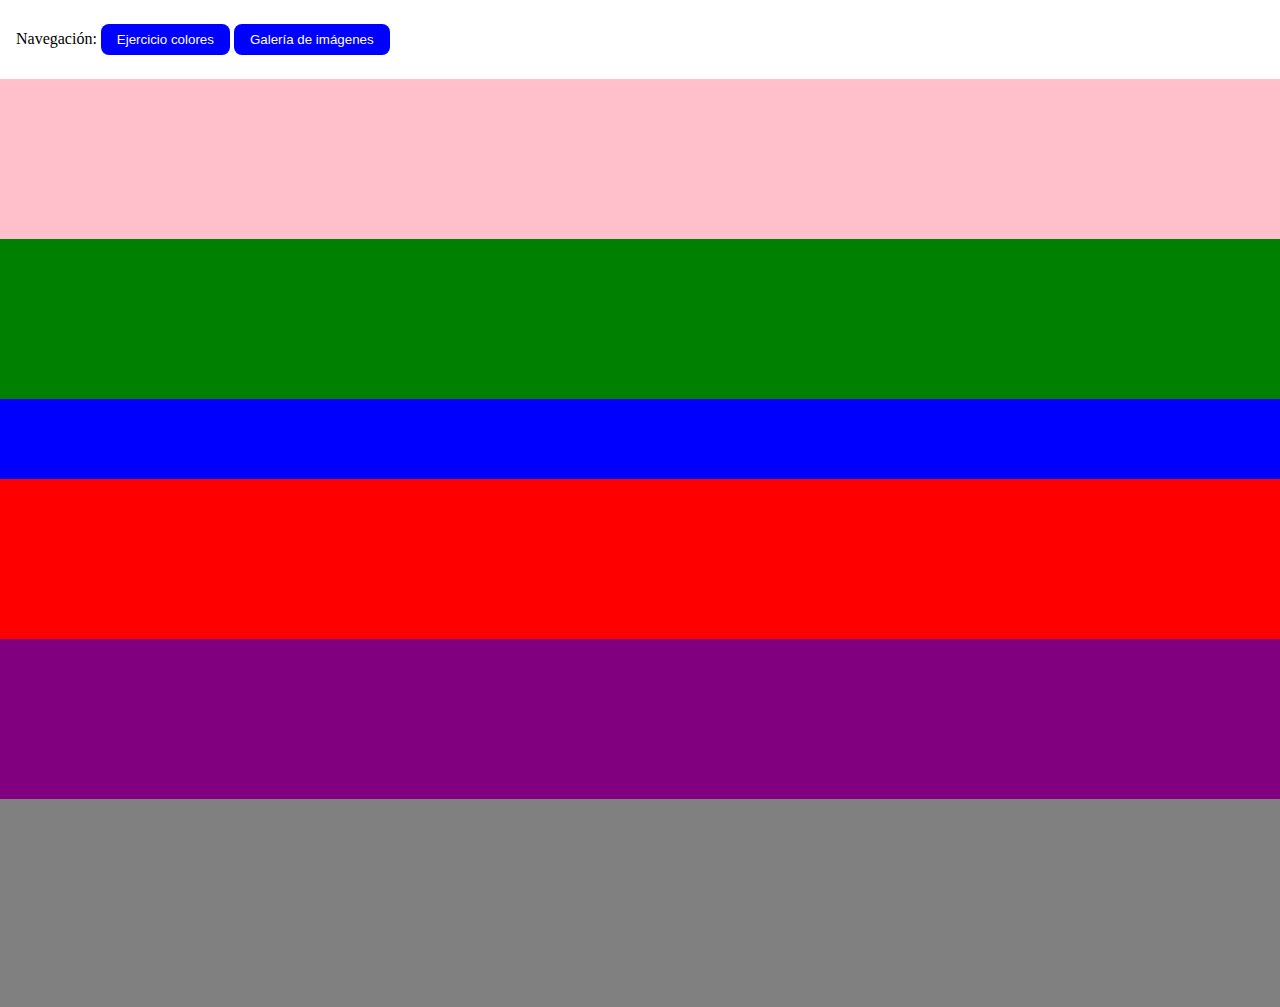
<file: index.html>
<!DOCTYPE html>
<html lang="es">
<head>
    <meta charset="UTF-8">
    <meta http-equiv="X-UA-Compatible" content="IE=edge">
    <meta name="viewport" content="width=device-width, initial-scale=1.0">
    <link rel="stylesheet" href="assets\css\styles.css">
    <title>Ejercicio</title>
</head>
<body>
    <nav>
        <span>Navegación:</span>
        <button><a href="index.html">Ejercicio colores</a></button>
        <button><a href="index-gatitos.html">Galería de im&aacute;genes</a></button>
    </nav>

    <div class="rosado col-xs-12 col-sm-12 col-md-12"></div>
    <div class="verde col-xs-12 col-sm-4 col-md-12"></div>
    <div class="azul col-xs-12 col-sm-4 col-md-12"></div>
    <div class="rojo col-xs-12 col-sm-4 col-md-4"></div>
    <div class="morado col-xs-12 col-sm-7 col-md-4"></div>
    <div class="gris col-xs-12 col-sm-5 col-md-4"></div>
</body>
</html>
</file>
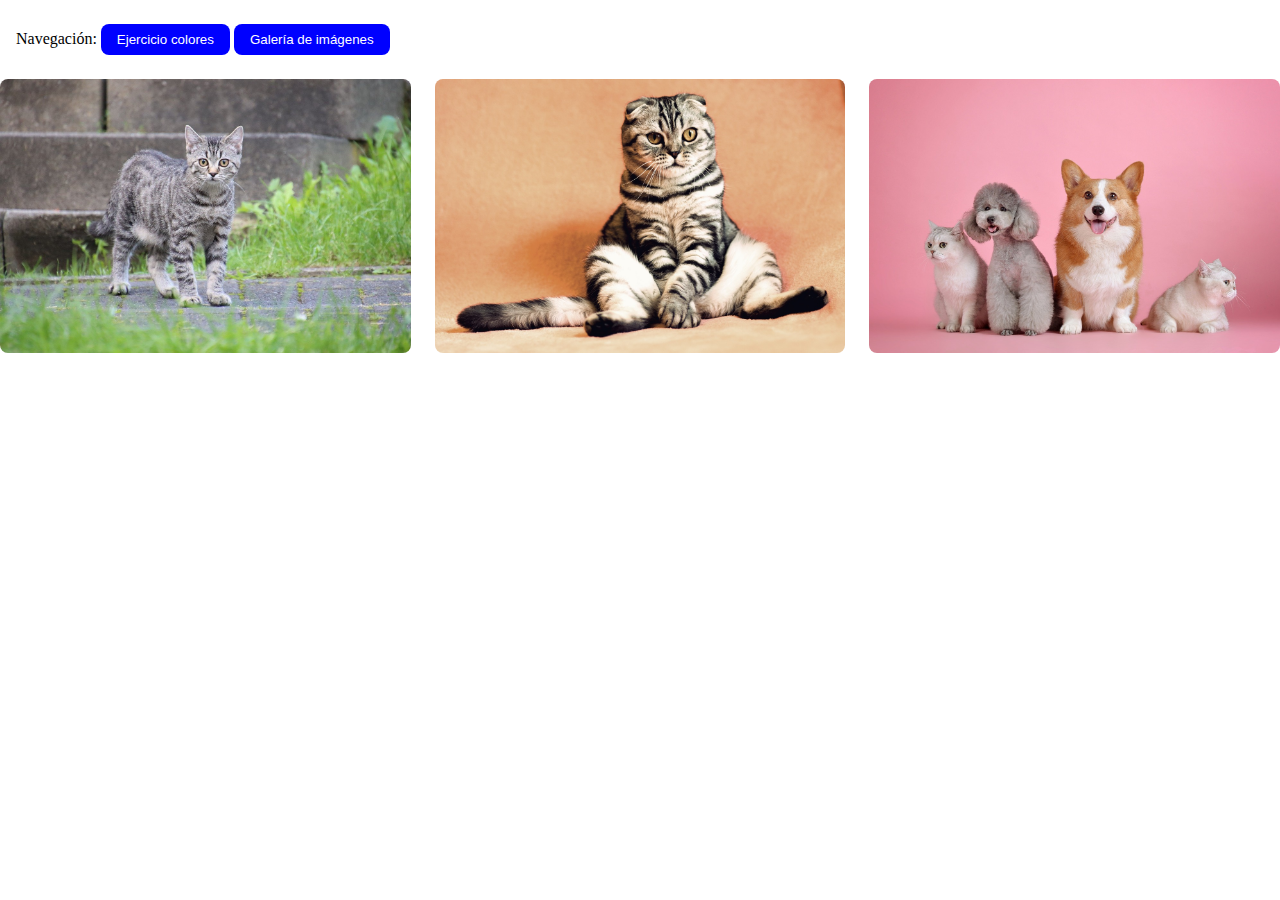
<file: index-gatitos.html>
<!DOCTYPE html>
<html lang="es">
<head>
    <meta charset="UTF-8">
    <meta http-equiv="X-UA-Compatible" content="IE=edge">
    <meta name="viewport" content="width=device-width, initial-scale=1.0">
    <link rel="stylesheet" href="assets\css\styles.css">
    <title>Galeria de imágenes</title>
</head>
<body>
    <nav>
        <span>Navegación:</span>
        <button><a href="index.html">Ejercicio colores</a></button>
        <button><a href="index-gatitos.html">Galería de im&aacute;genes</a></button>
    </nav>
    <div class="gallery col-xl-12 col-lg-12 col-md-12 col-sm-12 col-xs-12">
        <div class="gallery-item col-xl-4 col-lg-5 col-md-5 col-sm-5 col-xs-12">
            <img src="assets/img/Gato1.jpg" alt="Imagen 1">
        </div>
        <div class="gallery-item  col-xl-4 col-lg-5 col-md-5 col-sm-5 col-xs-12">
            <img src="assets/img/Gato2.jpg" alt="Imagen 2">
        </div>
        <div class="gallery-item col-xl-4 col-lg-5 col-md-5 col-sm-5 col-xs-12">
            <img src="assets/img/Perros y gatos.jpg" alt="Imagen 3">
        </div>
    </div>

</body>
</html>
</file>
